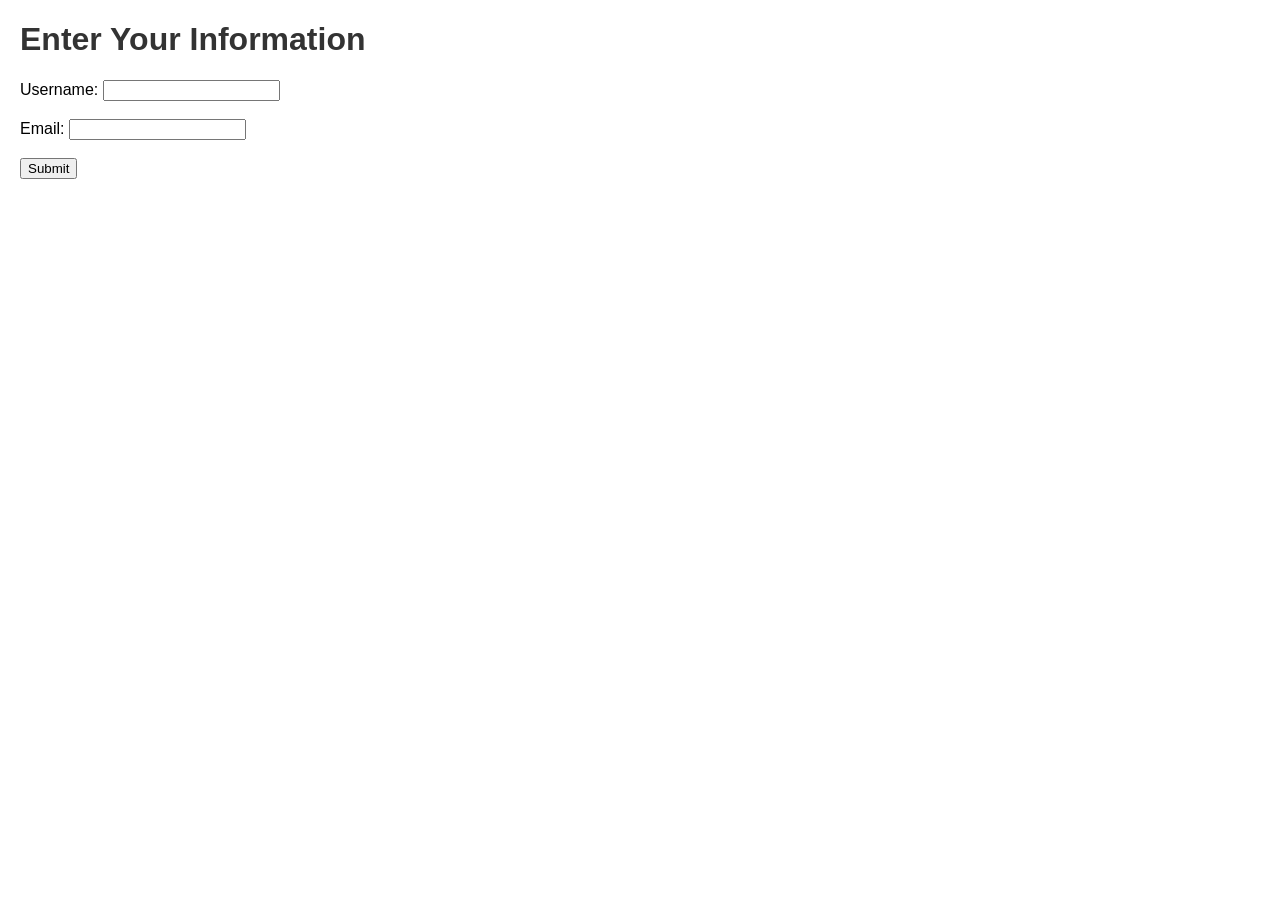
<file: Project2/index.html>
<!DOCTYPE html>
<html lang="en">
<head>
    <meta charset="UTF-8">
    <meta name="viewport" content="width=device-width, initial-scale=1.0">
    <title>Username and Email Form</title>
    <link rel="stylesheet" href="styles.css"> <!-- Optional: Link to CSS for styling -->
    <script src="script.js" defer></script>
</head>
<body>

    <h1>Enter Your Information</h1>
    <form id="userForm">
        <label for="username">Username:</label>
        <input type="text" id="username" name="username" required><br><br>

        <label for="email">Email:</label>
        <input type="email" id="email" name="email" required><br><br>

        <button type="submit">Submit</button>
    </form>

    <div id="message" class="hidden"></div>

</body>
</html>
</file>
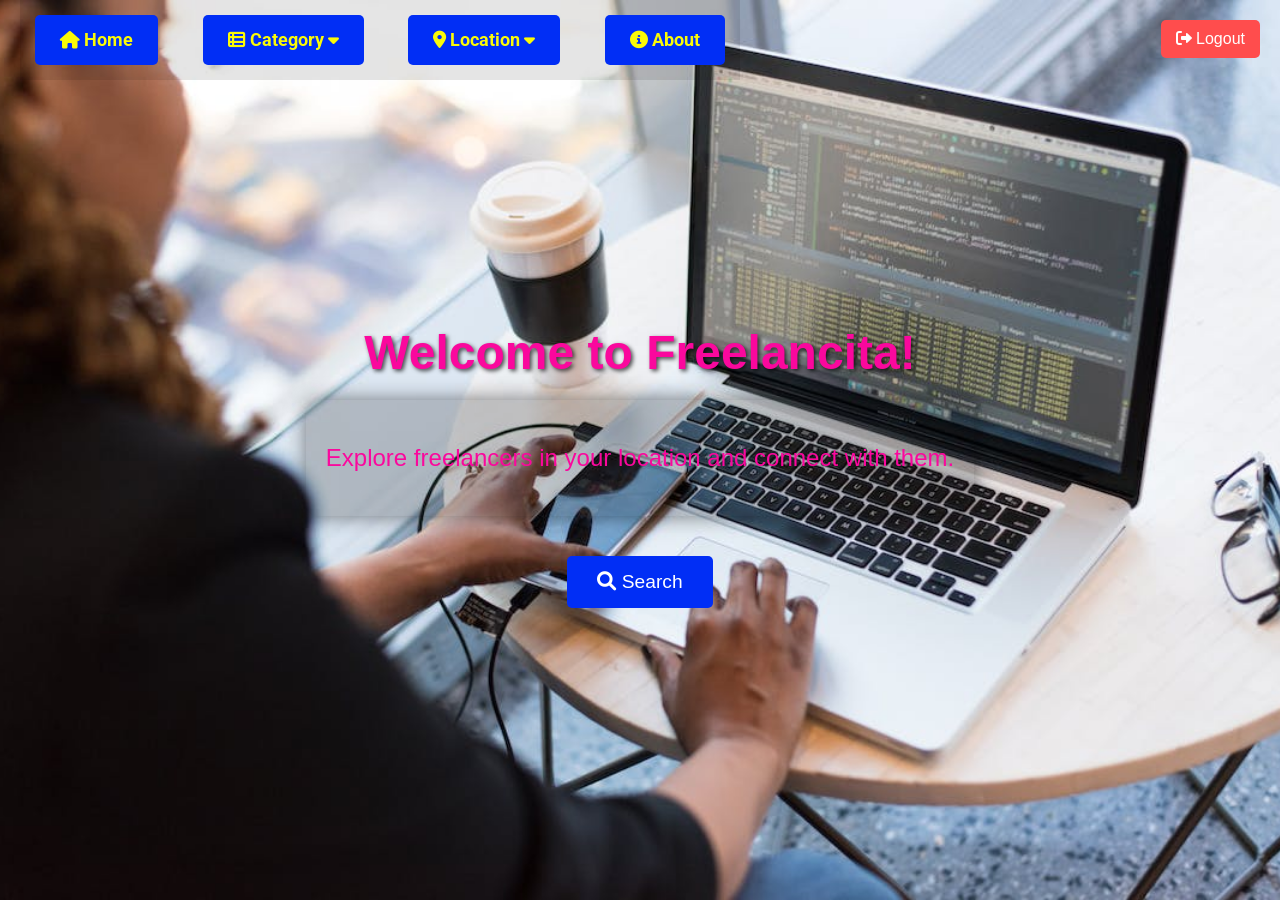
<file: my-web-app/src/main/webapp/index.html>
<!DOCTYPE html>
<html lang="en">
<head>
    <meta charset="UTF-8">
    <meta name="viewport" content="width=device-width, initial-scale=1.0">
    <title>Home Page</title>
    <link rel="stylesheet" href="https://cdnjs.cloudflare.com/ajax/libs/font-awesome/6.0.0-beta3/css/all.min.css">
    <link href="https://fonts.googleapis.com/css2?family=Roboto:wght@700&display=swap" rel="stylesheet">
    <style>
        body {
            font-family: Arial, sans-serif;
            background: url('1.jpg') no-repeat center center fixed;
            background-size: cover;
            display: flex;
            flex-direction: column;
            align-items: center;
            justify-content: center;
            height: 100vh;
            margin: 0;
            color: rgb(250, 8, 157);
            text-align: center;
            position: relative;
            transition: background-image 1s ease-in-out;
        }
        .navbar {
            width: 700px;
            background: rgba(0, 0, 0, 0.1);
            padding: 10px;
            position: absolute;
            top: 0;
            left: 20px;
            display: flex;
            justify-content: space-between;
            z-index: 1000;
        }
        .navbar a {
            background: rgb(1, 46, 245);
            color: rgb(250, 250, 8);
            text-decoration: none;
            padding: 15px 25px;
            margin: 5px;
            border-radius: 5px;
            transition: background 0.3s, transform 0.2s;
            font-weight: bold;
            font-size: 1.1em;
            font-family: 'Roboto', sans-serif;
            position: relative;
        }
        .navbar a:hover {
            background: rgba(245, 1, 82, 0.7);
            transform: scale(1.05);
        }
        .dropdown {
            display: none;
            position: absolute;
            background: rgba(0, 0, 0, 0.8);
            border-radius: 5px;
            z-index: 1000;
            width: 27%;
        }
        #categoryDropdown {
            top: calc(100% + 5px);
            left: 180px;
        }
        #locationDropdown {
            top: calc(100% + 5px);
            left: 380px;
        }
        .dropdown a {
            display: flex;
            align-items: center;
            padding: 10px;
            color: rgb(250, 250, 8);
            text-decoration: none;
            transition: background 0.3s;
            text-align: left;
        }
        .dropdown a:hover {
            background: rgb(61, 248, 4);
        }
        .dropdown.active {
            display: block;
        }
        h1 {
            font-size: 3em;
            margin-bottom: 20px;
            text-shadow: 2px 2px 4px rgba(0, 0, 0, 0.7);
        }
        .welcome-message {
            background: rgba(0, 0, 0, 0.2);
            padding: 20px;
            border-radius: 10px;
            box-shadow: 0 0 20px rgba(0, 0, 0, 0.5);
            font-size: 1.5em;
            margin-bottom: 20px;
        }
        .logout-btn {
            position: absolute;
            top: 20px;
            right: 20px;
            padding: 10px 15px;
            background: #FF4D4D;
            color: white;
            border: none;
            border-radius: 5px;
            cursor: pointer;
            transition: background-color 0.3s ease;
            font-size: 1em;
        }
        .logout-btn:hover {
            background: #ff1a1a;
        }
        .search-btn {
            padding: 15px 30px;
            background: rgb(1, 46, 245);
            color: white;
            border: none;
            border-radius: 5px;
            cursor: pointer;
            transition: background 0.3s ease;
            font-size: 1.2em;
            margin-top: 20px;
        }
        .search-btn:hover {
            background: rgba(245, 1, 82, 0.7);
        }
        .popup {
            display: none;
            position: fixed;
            top: 50%;
            left: 50%;
            transform: translate(-50%, -50%) scale(0);
            color: white;
            padding: 30px;
            border-radius: 15px;
            box-shadow: 0 4px 20px rgba(3, 170, 247, 0.5);
            z-index: 2000;
            transition: transform 0.5s ease, opacity 0.5s ease;
            opacity: 0;
            text-align: center;
            font-size: 1.5em;
        }
        .popup.show {
            display: block;
            transform: translate(-50%, -50%) scale(1);
            opacity: 1;
        }
        .popup.error {
            background: red;
        }
        .popup.searching {
            background: rgb(0, 208, 255); /* Blue background for searching popup */
        }
        .loader {
            border: 8px solid rgba(239, 242, 244, 0.8);
            border-radius: 50%;
            border-top: 8px solid rgb(11, 247, 3);
            width: 40px;
            height: 40px;
            animation: spin 1s linear infinite;
            margin: 20px auto;
        }
        @keyframes spin {
            0% { transform: rotate(0deg); }
            100% { transform: rotate(360deg); }
        }
        .dropdown-checkbox {
            margin-left: auto;
            cursor: pointer;
            width: 20px;
            height: 20px;
        }
        @media (max-width: 768px) {
            .navbar {
                width: 100%;
                flex-direction: column;
                align-items: center;
            }
            .navbar a {
                padding: 12px;
                width: 100%;
                text-align: center;
            }
        }
    </style>
</head>
<body>
    <nav class="navbar">
        <a href="#"><i class="fas fa-home"></i> Home</a>
        <a href="#" id="categoryLink" aria-haspopup="true" aria-expanded="false"><i class="fas fa-th-list"></i> Category <i class="fas fa-caret-down"></i></a>
        <div class="dropdown" id="categoryDropdown" aria-labelledby="categoryLink">
            <a href="#"><span>Web Designer</span><input type="checkbox" class="dropdown-checkbox"></a>
            <a href="#"><span>Data Analyst</span><input type="checkbox" class="dropdown-checkbox"></a>
            <a href="#"><span>Photographer</span><input type="checkbox" class="dropdown-checkbox"></a>
            <a href="#"><span>Event Organiser</span><input type="checkbox" class="dropdown-checkbox"></a>
            <a href="#"><span>Painter</span><input type="checkbox" class="dropdown-checkbox"></a>
            <a href="#"><span>Fashion Designer</span><input type="checkbox" class="dropdown-checkbox"></a>
            <a href="#"><span>Gym Trainer</span><input type="checkbox" class="dropdown-checkbox"></a>
            <a href="#"><span>Accountant</span><input type="checkbox" class="dropdown-checkbox"></a>
            <a href="#"><span>Digital Marketer</span><input type="checkbox" class="dropdown-checkbox"></a>
            <a href="#"><span>Interior Designer</span><input type="checkbox" class="dropdown-checkbox"></a>
            <a href="#"><span>Others</span><input type="checkbox" class="dropdown-checkbox"></a>
        </div>
        <a href="#" id="locationLink" aria-haspopup="true" aria-expanded="false"><i class="fas fa-map-marker-alt"></i> Location <i class="fas fa-caret-down"></i></a>
        <div class="dropdown" id="locationDropdown" aria-labelledby="locationLink">
            <a href="#"><span>Hyderabad</span><input type="checkbox" class="dropdown-checkbox"></a>
            <a href="#"><span>Bangalore</span><input type="checkbox" class="dropdown-checkbox"></a>
            <a href="#"><span>Chennai</span><input type="checkbox" class="dropdown-checkbox"></a>
            <a href="#"><span>Kerala</span><input type="checkbox" class="dropdown-checkbox"></a>
            <a href="#"><span>Mumbai</span><input type="checkbox" class="dropdown-checkbox"></a>
            <a href="#"><span>Pune</span><input type="checkbox" class="dropdown-checkbox"></a>
            <a href="#"><span>Delhi</span><input type="checkbox" class="dropdown-checkbox"></a>
            <a href="#"><span>Kolkata</span><input type="checkbox" class="dropdown-checkbox"></a>
        </div>
        <a href="about.html"><i class="fas fa-info-circle"></i> About</a>
    </nav>
    <button class="logout-btn" onclick="logout()"><i class="fas fa-sign-out-alt"></i> Logout</button>
    <h1>Welcome to Freelancita!</h1>
    <div class="welcome-message">
        <p>Explore freelancers in your location and connect with them.</p>
    </div>
    <button class="search-btn" id="searchButton"><i class="fas fa-search"></i> Search</button>
    <div class="popup searching" id="popup">
        <h2><span class="searching-animation">Searching</span></h2>
        <div class="loader"></div>
        <p>Please wait while we find freelancers for you in your preferred locations...</p>
    </div>
    <div class="popup" id="errorPopup">
        <h2>Please select type and location of freelancers...</h2>
    </div>

    <script>
        const images = [
            '1.jpg', '2.jpg', '3.jpg', '4.jpg', '5.jpg',
            '6.jpg', '7.jpg', '8.jpg', '9.jpg', '10.jpg'
        ];

        let currentIndex = 0;

        function preloadImages(imageArray) {
            imageArray.forEach((image) => {
                const img = new Image();
                img.src = image;
            });
        }
        preloadImages(images);

        function changeBackground() {
            currentIndex = (currentIndex + 1) % images.length;
            document.body.style.backgroundImage = `url('${images[currentIndex]}')`;
            setTimeout(changeBackground, 2000);
        }
        changeBackground();

        function logout() {
            if (confirm("Are you sure you want to logout?")) {
                window.location.href = 'index.html';
            }
        }

        document.getElementById('searchButton').addEventListener('click', function() {
            const categoryChecked = Array.from(document.querySelectorAll('#categoryDropdown .dropdown-checkbox:checked')).length > 0;
            const locationChecked = Array.from(document.querySelectorAll('#locationDropdown .dropdown-checkbox:checked')).length > 0;

            const popup = document.getElementById('popup');
            const errorPopup = document.getElementById('errorPopup');

            if (categoryChecked && locationChecked) {
                popup.classList.add('show');
                errorPopup.classList.remove('show');
                setTimeout(() => {
                    popup.classList.remove('show');
                }, 5000); // Hide popup after 5 seconds
            } else {
                popup.classList.remove('show');
                errorPopup.classList.add('show');
                errorPopup.classList.add('error');
                setTimeout(() => {
                    errorPopup.classList.remove('show');
                }, 3000); // Hide error popup after 3 seconds
            }
        });

        const categoryLink = document.getElementById('categoryLink');
        const categoryDropdown = document.getElementById('categoryDropdown');

        categoryLink.addEventListener('click', function(event) {
            event.preventDefault();
            categoryDropdown.classList.toggle('active');
        });

        const locationLink = document.getElementById('locationLink');
        const locationDropdown = document.getElementById('locationDropdown');

        locationLink.addEventListener('click', function(event) {
            event.preventDefault();
            locationDropdown.classList.toggle('active');
        });
    </script>
</body>
</html>
</file>
<file: Project2/styles.css>
body {
    font-family: Arial, sans-serif;
    margin: 20px;
}

h1 {
    color: #333;
}

form {
    margin-top: 20px;
}

.hidden {
    display: none;
}

#message {
    margin-top: 20px;
    color: green;
    font-weight: bold;
}
</file>
